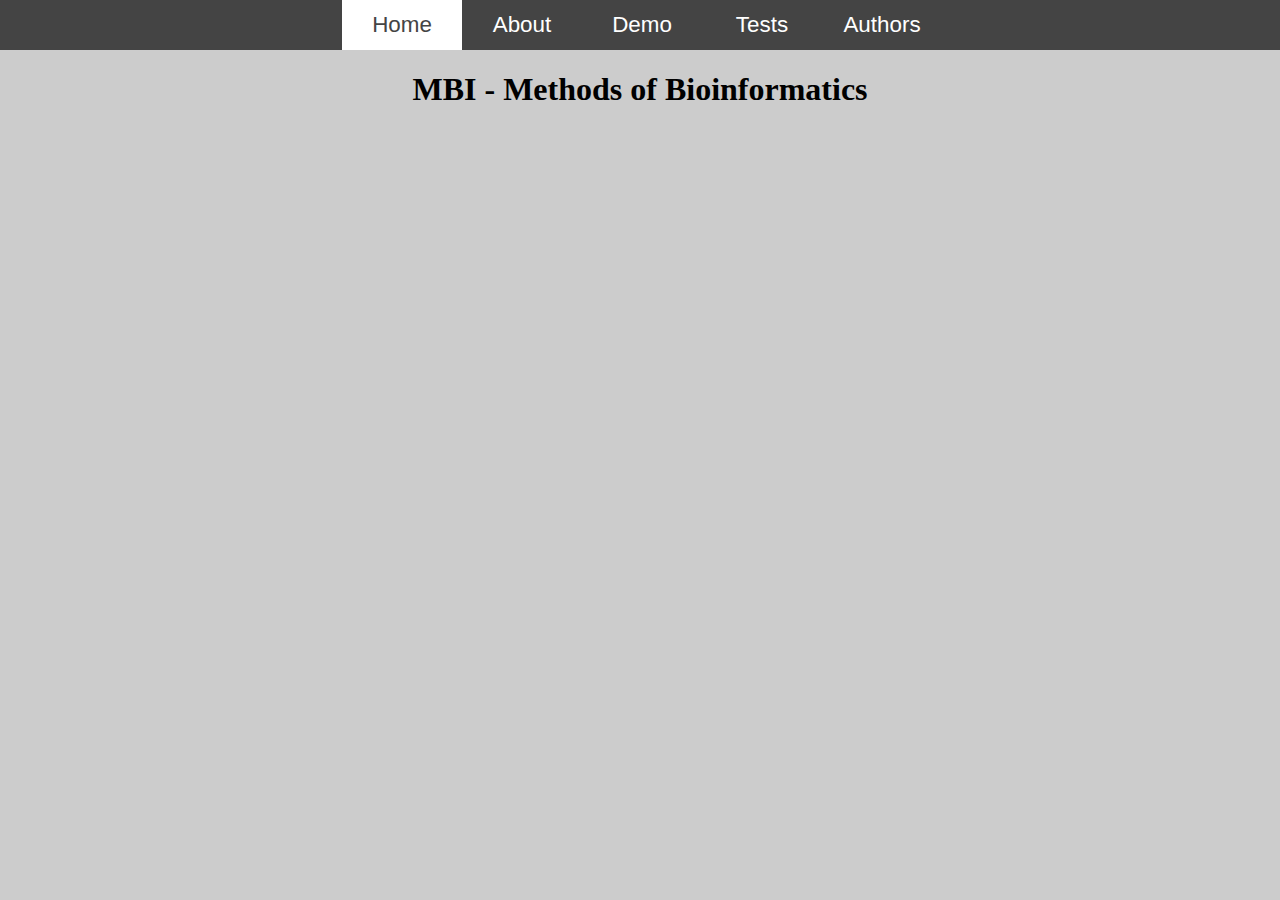
<file: index.html>
<html>
    <head>
        <title>Sequence Alignment</title>
        <link href="index.css" rel="stylesheet">
    </head>
    <body class="seqalign">
        <header>
            <div class="nav">
                <ul>
                    <li class="home"><a class="active" href="index.html">Home</a></li>
                    <li class="about"><a href="about.html">About</a></li>
                    <li class="demo"><a href="demo.html">Demo</a></li>
                    <li class="tests"><a href="tests.html">Tests</a></li>
                    <li class="authors"><a href="authors.html">Authors</a></li>
                </ul>
            </div>
        </header>
        <h1>
            MBI - Methods of Bioinformatics
        </h1>
    </body>
</html>
</file>
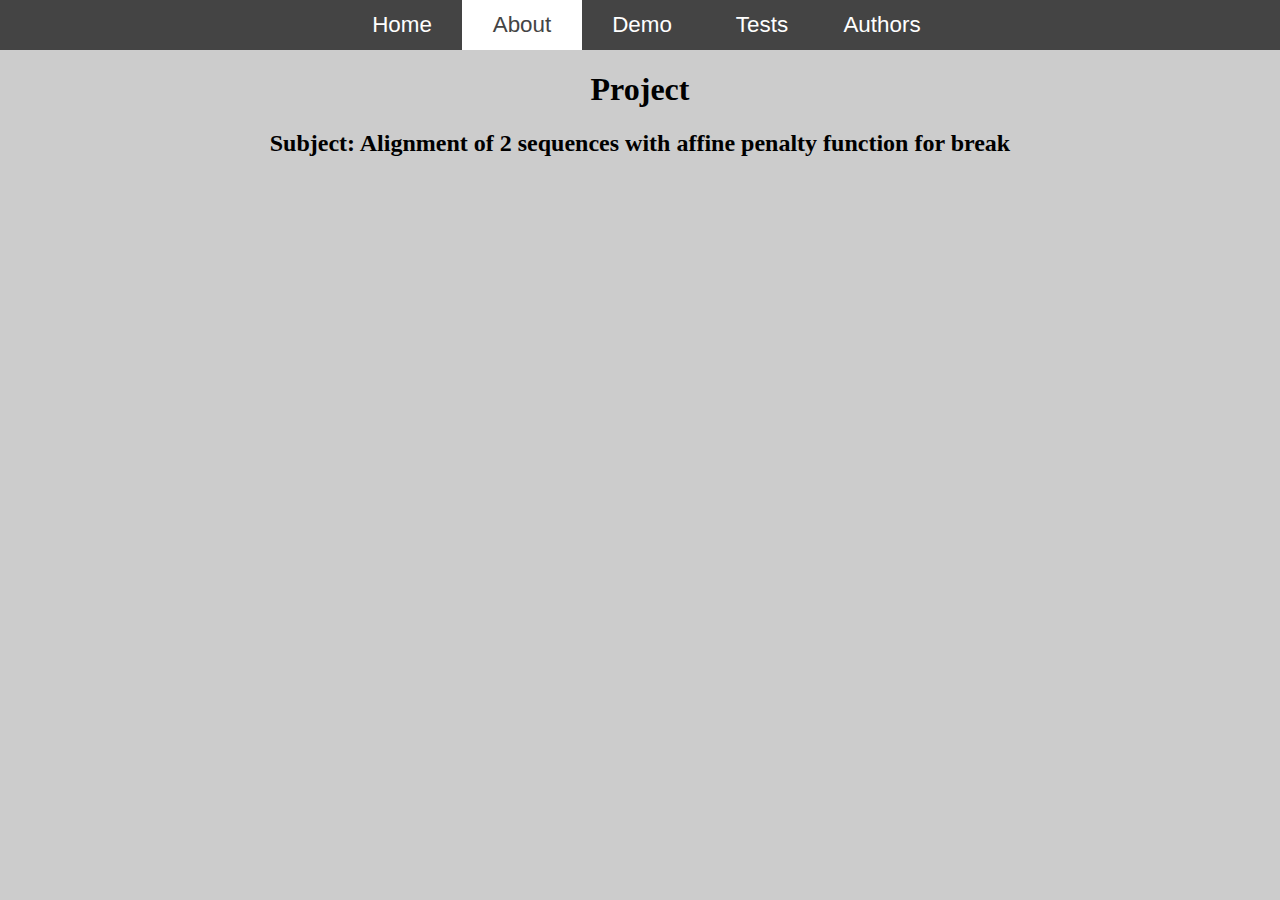
<file: about.html>
<html>
    <head>
        <title>Sequence Alignment</title>
        <link href="index.css" rel="stylesheet">
    </head>
    <body class="seqalign">
        <header>
            <div class="nav">
                <ul>
                    <li class="home"><a href="index.html">Home</a></li>
                    <li class="about"><a class="active" href="about.html">About</a></li>
                    <li class="demo"><a href="demo.html">Demo</a></li>
                    <li class="tests"><a href="tests.html">Tests</a></li>
                    <li class="authors"><a href="authors.html">Authors</a></li>
                </ul>
            </div>
        </header>
        <h1>
            Project
        </h1>
        <h2>
            Subject: Alignment of 2 sequences with affine penalty function for break
        </h2>
    </body>
</html>
</file>
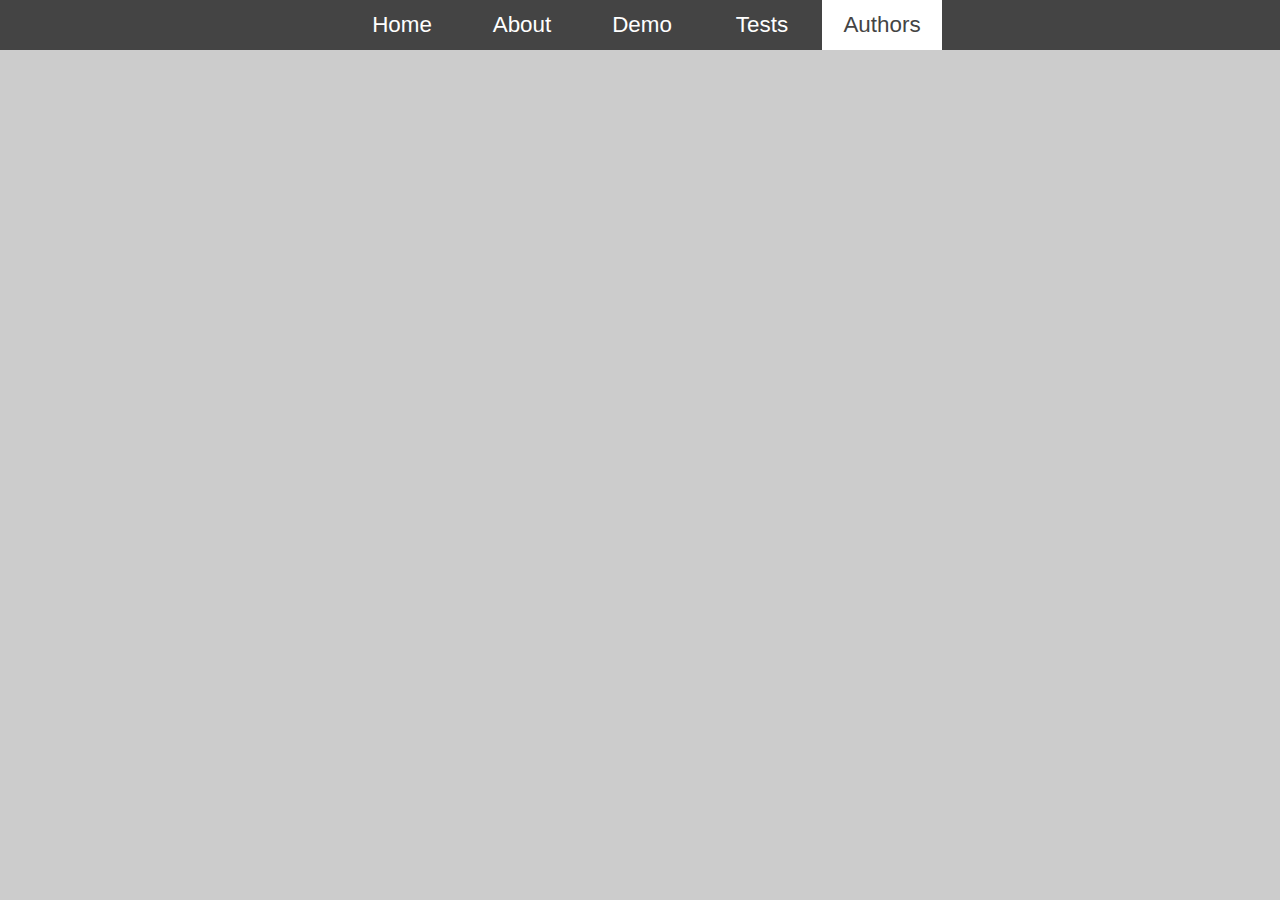
<file: authors.html>
<html>
    <head>
        <title>Sequence Alignment</title>
        <link href="index.css" rel="stylesheet">
    </head>
    <body class="seqalign">
        <header>
            <div class="nav">
                <ul>
                    <li class="home"><a href="index.html">Home</a></li>
                    <li class="about"><a href="about.html">About</a></li>
                    <li class="demo"><a href="demo.html">Demo</a></li>
                    <li class="tests"><a href="tests.html">Tests</a></li>
                    <li class="authors"><a class="active" href="authors.html">Authors</a></li>
                </ul>
            </div>
        </header>
    </body>
</html>
</file>
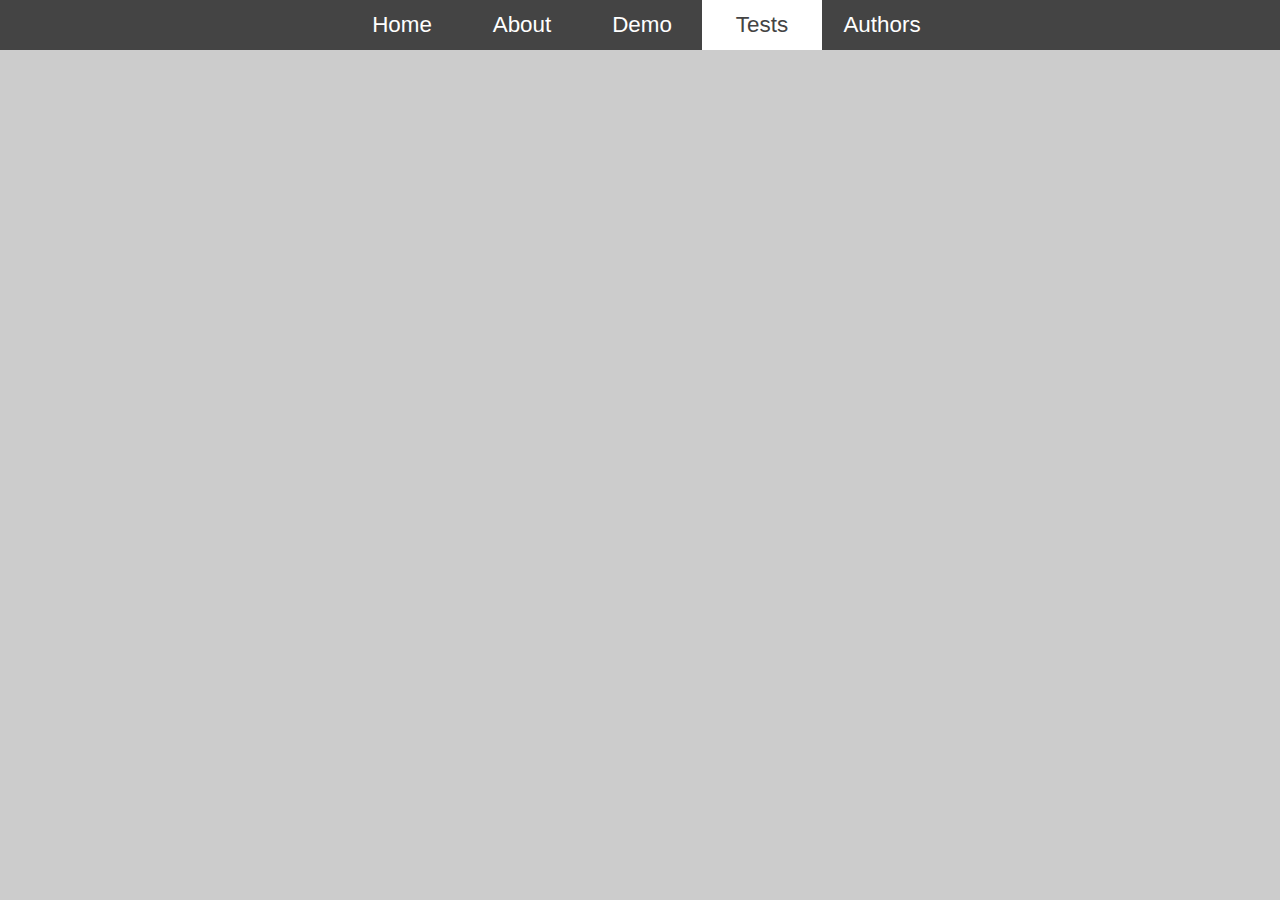
<file: tests.html>
<html>
    <head>
        <title>Sequence Alignment</title>
        <link href="index.css" rel="stylesheet">
    </head>
    <body class="seqalign">
        <header>
            <div class="nav">
                <ul>
                    <li class="home"><a href="index.html">Home</a></li>
                    <li class="about"><a href="about.html">About</a></li>
                    <li class="demo"><a href="demo.html">Demo</a></li>
                    <li class="tests"><a class="active" href="tests.html">Tests</a></li>
                    <li class="authors"><a href="authors.html">Authors</a></li>
                </ul>
            </div>
        </header>
    </body>
</html>
</file>
<file: index.css>
body {
  margin: 0;
  padding: 0;
  background: #ccc;
}
.nav ul {
  list-style: none;
  background-color: #444;
  text-align: center;
  padding: 0;
  margin: 0;
}
.nav li {
  font-family: 'Oswald', sans-serif;
  font-size: 1.2em;
  line-height: 40px;
  height: 40px;
  border-bottom: 1px solid #888;
}
.nav a {
  text-decoration: none;
  color: #fff;
  display: block;
  transition: .3s background-color;
}
.nav a:hover {
  background-color: #005f5f;
}
.nav a.active {
  background-color: #fff;
  color: #444;
  cursor: default;
}
@media screen and (min-width: 600px) {
  .nav li {
    width: 120px;
    border-bottom: none;
    height: 50px;
    line-height: 50px;
    font-size: 1.4em;
  } 
  /* Option 1 - Display Inline */
  .nav li {
    display: inline-block;
    margin-right: -4px;
  }
  /* Option 2 - Float
  .nav li {
    float: left;
  }
  .nav ul {
    overflow: auto;
    width: 600px;
    margin: 0 auto;
  }
  .nav {
    background-color: #444;
  }
  */
}
h1 {
    text-align: center;
}
h2 {
    text-align: center;
}
label {
    display: inline-block;
    float: left;
    clear: left;
    width: 45%;
    text-align: right;
}
input {
    display: inline-block;
    float: left;
    width: 200px;
}
</file>
